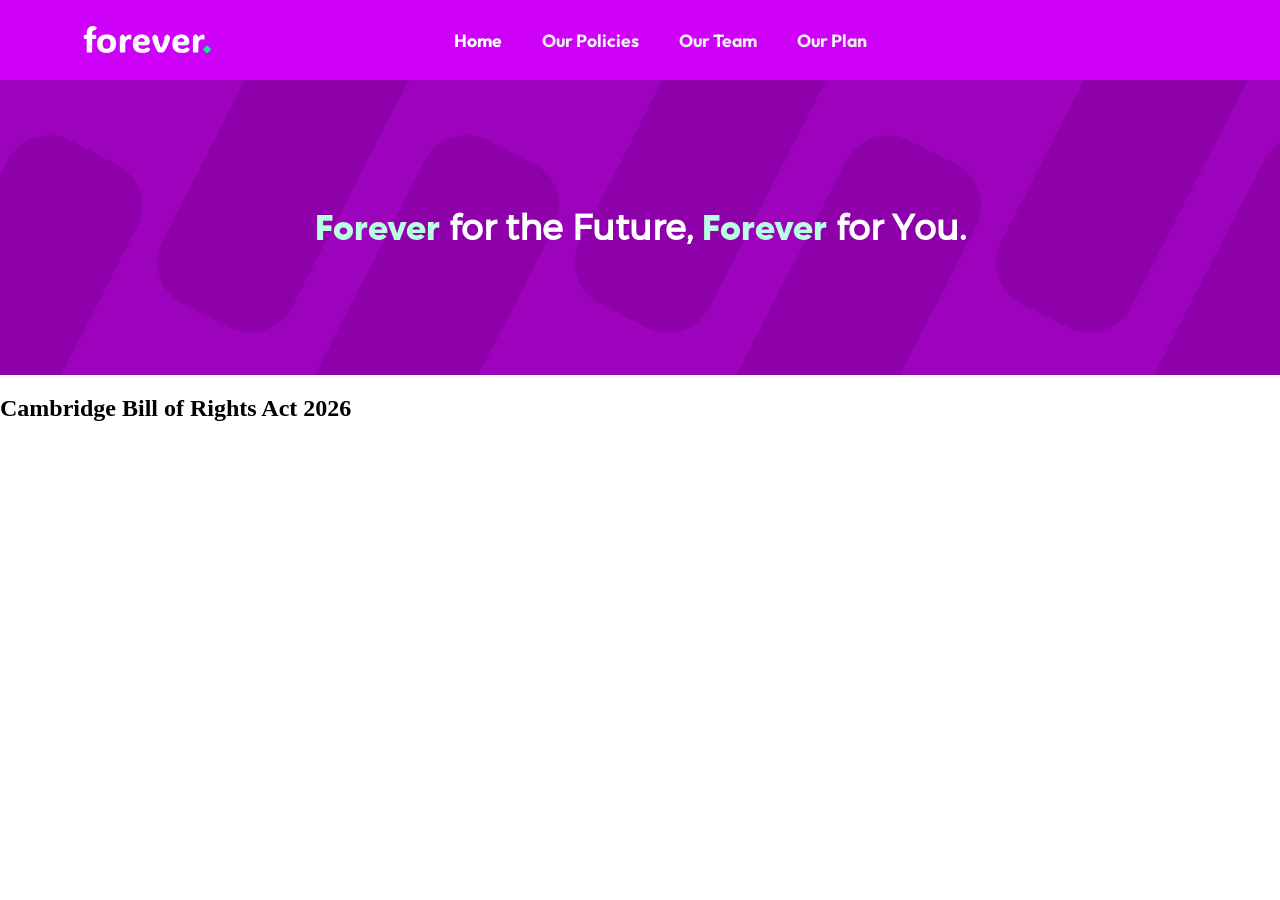
<file: index.html>
<!DOCTYPE html>
<html lang="en">
<head>
    <meta charset="UTF-8">
    <meta name="viewport" content="width=device-width, initial-scale=1.0">
    <title>Forever Party</title>
    <link rel="icon" type="image/png" href="images/forever-favicon.png">
    <link rel="stylesheet" href="styles.css">
    <link rel="preconnect" href="https://fonts.googleapis.com">
    <link rel="preconnect" href="https://fonts.gstatic.com" crossorigin>
    <link href="https://fonts.googleapis.com/css2?family=Outfit:wght@100..900&display=swap" rel="stylesheet">
</head>
<body>
    <nav>
        <a href="index.html"><img id="nav-logo" src="images/forever-logo.png"></a>
        <ul id="nav-options">
            <a href="index.html" style="color: white;">Home</a>
            <a href="policies.html">Our Policies</a>
            <a href="team.html">Our Team</a>
            <a href="plan.html">Our Plan</a>
        </ul>
    </nav>

    <main>
        <h1 id="heading"><span class="bold">Forever</span> for the Future, <span class="bold">Forever</span> for You.</h1>
    </main>

    <div class="p1cont">
        <div class="p1imgcont"></div>
        <h2>Cambridge Bill of Rights Act 2026</h2>
    </div>
</body>
</html>
</file>
<file: styles.css>
@font-face {
    font-family: "Gontserrat";
    src: url(fonts/Gontserrat-Regular.ttf);
}

@font-face {
    font-family: "Tommy";
    src: url(fonts/MADE\ TOMMY\ Bold_PERSONAL\ USE.otf);
}

:root{
    --main-color: #ce00f7;
    --alt-color: #00ef92;
    --dark-main-color: #8e00aa;
    --light-alt-color: #b8fee3;
}

body{
    height: 100vh;
    width: 100vw;
    overflow-x: hidden;
    margin: 0;
    padding: 0;
    display: flex;
    flex-direction: column;
}

nav{
    background-color: var(--main-color);
    width: 100%;
    height: 80px;
    position: sticky;
    top: 0;
    display: flex;
    flex-direction: row;
    align-items: center;
    justify-content: center;
    margin: 0;
    padding: 0;
}

#nav-logo{
    height: 50px;
    width: auto;
    overflow: hidden;
    z-index: 1;
    position: absolute;
    left: 80px;
    top: 15px;
}

#nav-options{
    display: flex;
    flex-direction: row;
}

#nav-options > a{
    margin: 0 20px;
    list-style: none;
    text-decoration: none;
    color: rgb(239, 239, 239);
    font-weight: 700;
    font-size: 1.1rem;
    cursor: pointer;
    font-family: "Outfit", sans-serif;
}

/* HOME PAGE */
#nav-options > a:hover{
    color: var(--alt-color);
}


#heading{
    font-family: "Gontserrat";
    font-size: 2.2rem;
    text-align: center;
    color: white;
    margin: 0;
    padding: 0;
}

.bold{
    font-family: "Tommy";
    color: var(--light-alt-color);
}

main{
    background-image: url(images/forever-banner.png);
    background-size: cover;
    aspect-ratio: 1300/300;
    width: 100%;
    margin: 0;
    padding: 0;
    display: flex;
    flex-direction: column;
    justify-content: center;
}

.p1cont{
    width: 100%;
    height: 400px;
}
</file>
